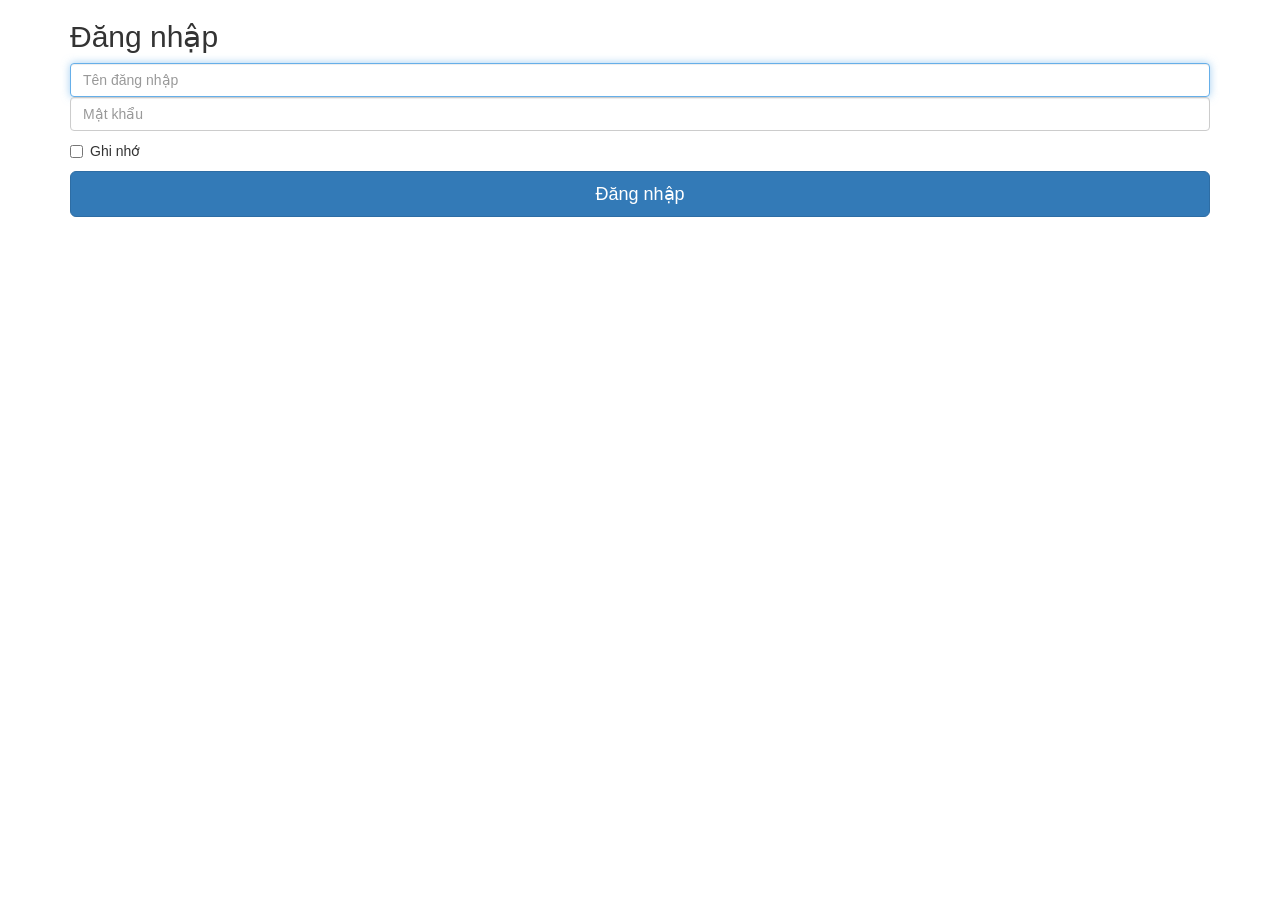
<file: app/index.html>
<!DOCTYPE html>
<html lang="en" ng-app="myApp"> <!--<![endif]-->
<head>
  <meta charset="utf-8">
  <meta http-equiv="X-UA-Compatible" content="IE=edge">
  <title>Warehouse Management</title>
  <meta name="description" content="">
  <meta name="viewport" content="width=device-width, initial-scale=1">
  <link rel="stylesheet" href="dist/angular/angular.js" />
  <link rel="stylesheet" href="dist/bootstrap/css/bootstrap.css" />
</head>
<body ng-controller="LoginCtrl">
  <div class="container">
    <form class="form-signin">
      <h2 class="form-signin-heading">Đăng nhập</h2>
        <label class="sr-only">Tài khoản</label>
        <input type="email" id="inputEmail" class="form-control" placeholder="Tên đăng nhập" ng-model="user.username" required autofocus>
        <label for="inputPassword" class="sr-only">Mật khẩu</label>
        <input type="password" id="inputPassword" class="form-control" placeholder="Mật khẩu" ng-model="user.password" required>
        <div class="checkbox">
          <label>
            <input type="checkbox" value="remember-me"> Ghi nhớ
          </label>
        </div>
        <button class="btn btn-lg btn-primary btn-block" type="submit" ng-click="update(user)">Đăng nhập</button>
    </form>
  </div>


  <script src="dist/angular/angular.js"></script>
  <script src="dist/angular-route/angular-route.js"></script>
  <script src="dist/angular-resource/angular-resource.js"></script>
  <script src="app.js"></script>
</body>
</html>
</file>
